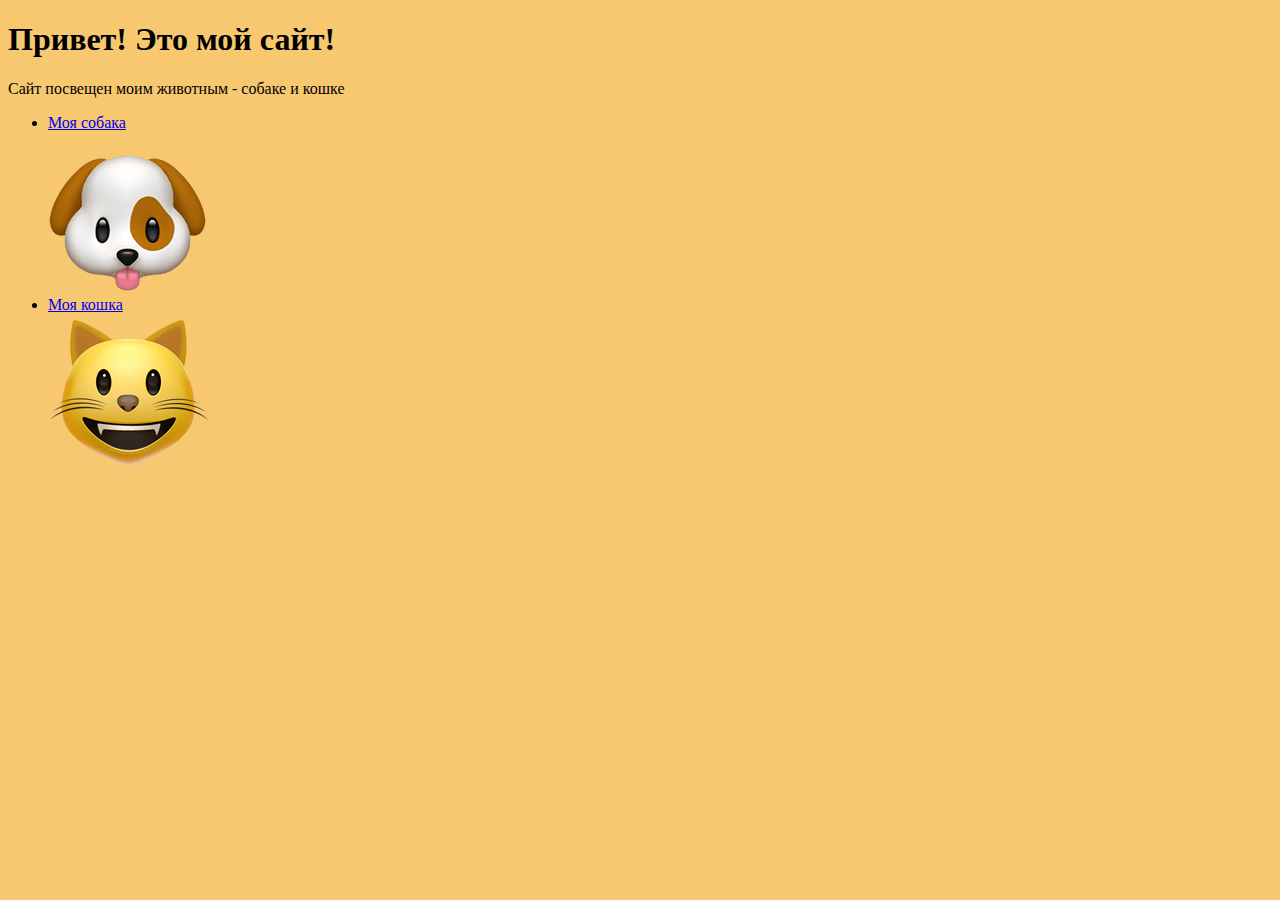
<file: index.html>
<!doctype html>

<! index.html Главная страница !>
<! dog.html Страница собаки !>
<! gav-gallary.html Cтраница галлерия фоток собаки !>
<! cat.html Страница кошки!>
<! myau-gallary.html Cтраница галлерия фоток кошки !>
<! /img папка картинок !>
<! /lib папка скриптов и стилей !>
<html>
  <head>
    <link rel="stylesheet" href="lib/style.css">
    <script src="lib/script.js"></script>
    <title> My Pets | Home </title>
  </head>

  <body>
    <header> 
      <! тут у нас "шапка" сайта !>
    </header>
    
    <div>
      <! тут у нас контент сайта !>
      <h1>Привет! Это мой сайт!</h1>
      <p> Сайт посвещен моим животным - собаке и кошке </p>
    <ul>
      <li>
        <a href = 'dog.html'>
        <! фотка текст !>
        Моя собака
        </a>
      </li>
        
        
            <a href = 'gav-gallary.html'> 
          <! фотка текст !>
          <img class = 'jumpbutton' src = 'img/dogli.png'>
          
            </a>
        
      <br>
      <li>
        <a href = 'cat.html'> 
        <! фотка текст !>
        Моя кошка
        </a>
      </li>
          <a href = 'myau-gallary.html'> 
          <! фотка текст !>
          <img class = 'jumpbutton' src = 'img/catli.png'>
          </a>
          
    </ul>
    </div>

    <footer>
      <! тут у нас "подвал" сайта !>
    </footer>

  </body>
</html>
</file>
<file: lib/style.css>
body {
  /*background-image: ;*/
  background-color: rgb(247, 200, 112);
}


.dogli {
/*list-style-image: url(../img/dogli1.png); */
width: 10px;
height: auto;
margin: 0;
margin-left: 100px;
transition: all 0.5s ease;
}

.jumpbutton{
  
  transition: all 0.5s ease;
}
.jumpbutton:hover{
  transform: rotate(3deg) scale(1.07);
}

.dogli:hover{
  transform: rotate(3deg) scale(1.07);
} 

.catli:hover{
  transform: rotate(3deg) scale(1.07);
}

.catli {
list-style-image: url(img/catli.png); 

}
</file>
